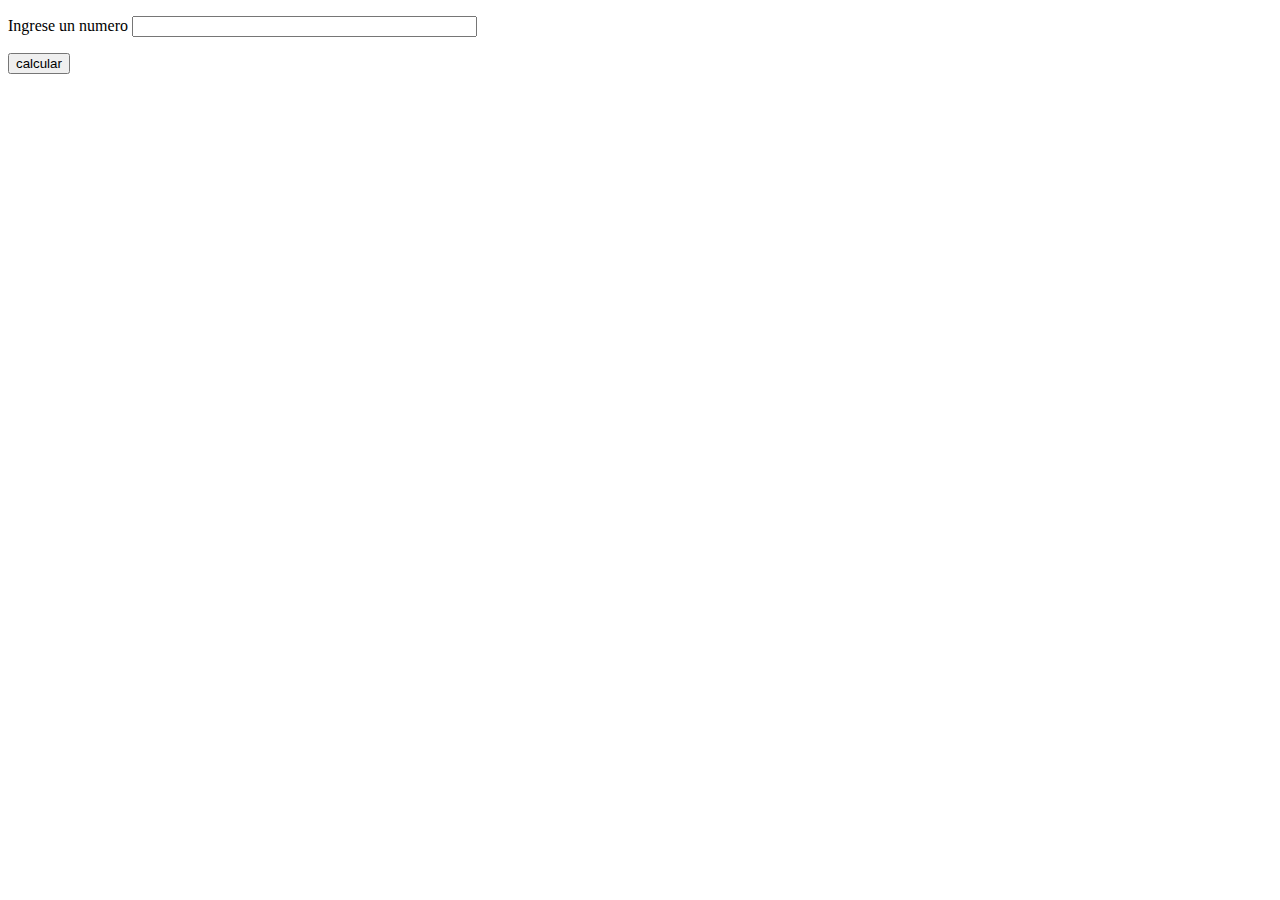
<file: sesion1/app/formulario.html>
<!DOCTYPE html>
<html lang="es">
<head>
    <meta charset="UTF-8">
    <meta http-equiv="X-UA-Compatible" content="IE=edge">
    <meta name="viewport" content="width=device-width, initial-scale=1.0">
    <script>src="../static/js/OperacionMatematica.js"</script>
    <title>Formulario web</title>
</head>
<body>
    <!--Aqui definimos un formulario para la que el usuario pueda ingresar un numero-->
    <form>
        <!--especificamos que el usuario ingrese un numero-->
        <p>Ingrese un numero <input type="text" name="numero" id="numero" size="40"></p>
        <!--boton para calcular-->
        <p>
            <input type="submit" value="calcular" onclick="Secuencia()"> 
        </p>
    </form>
</body>
</html>
</file>
